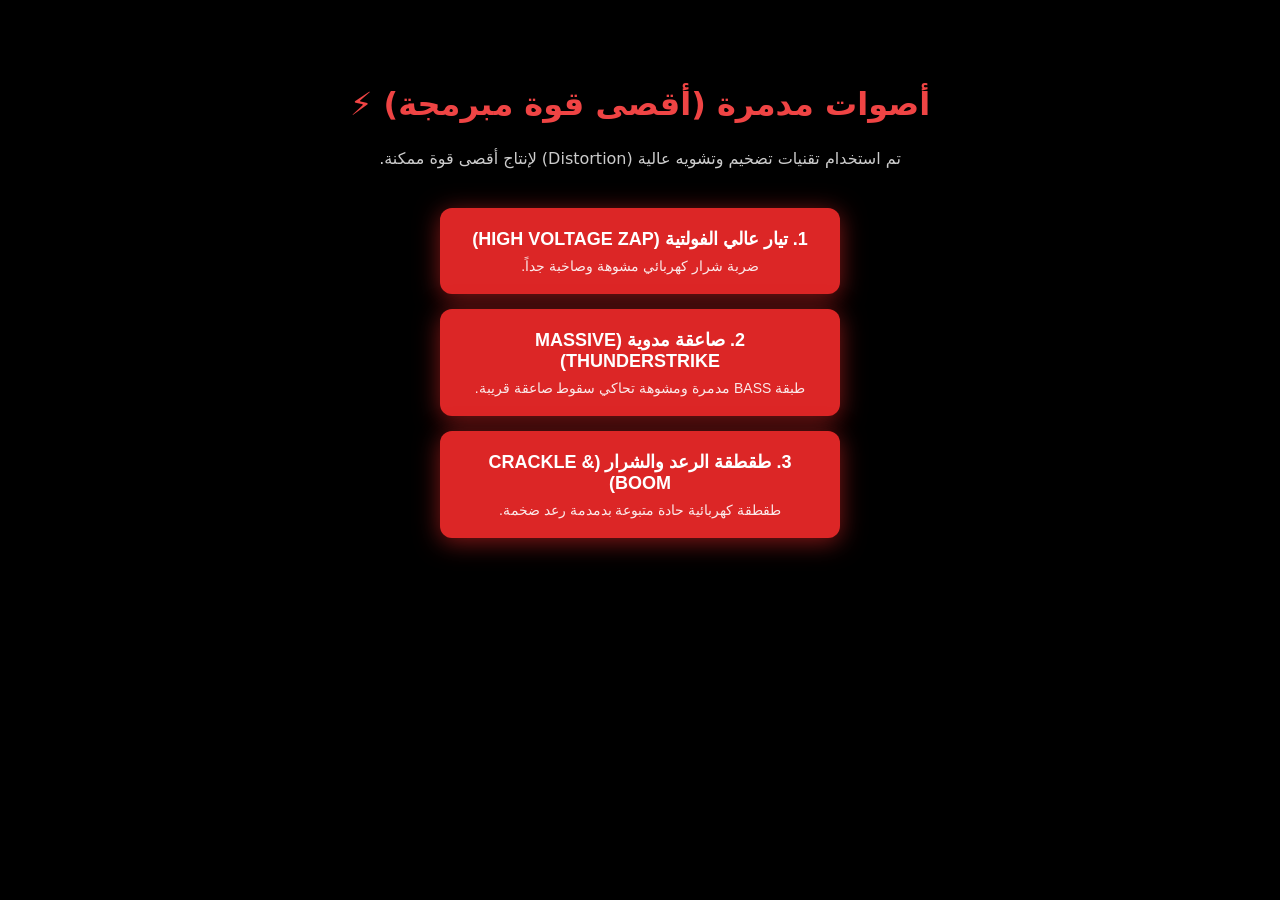
<file: sound_test.html>
<!DOCTYPE html>
<html lang="ar" dir="rtl">
<head>
  <meta charset="UTF-8">
  <title>اختبار الأصوات - المتجر</title>
  <style>
    body { font-family: system-ui, sans-serif; padding: 50px; background: #000; color: white; text-align: center; }
    .btn { display: block; width: 100%; max-width: 400px; padding: 20px; margin: 15px auto; background: #dc2626; border: none; color: white; font-size: 18px; border-radius: 12px; cursor: pointer; transition: 0.2s; box-shadow: 0 4px 25px rgba(220, 38, 38, 0.6); text-transform: uppercase; font-weight: 900;}
    .btn:hover { background: #991b1b; transform: scale(1.05); }
    .desc { font-size: 14px; opacity: 0.9; margin-top: 8px; font-weight: normal; }
    h2 { color: #ef4444; font-size: 32px; }
  </style>
</head>
<body>
  <h2>أصوات مدمرة (أقصى قوة مبرمجة) ⚡️</h2>
  <p style="margin-bottom: 40px; opacity: 0.8;">تم استخدام تقنيات تضخيم وتشويه عالية (Distortion) لإنتاج أقصى قوة ممكنة.</p>

  <button class="btn" onclick="playOverdrivenZap()">
    1. تيار عالي الفولتية (High Voltage Zap)
    <div class="desc">ضربة شرار كهربائي مشوهة وصاخبة جداً.</div>
  </button>

  <button class="btn" onclick="playCinematicExplosion()">
    2. صاعقة مدوية (Massive Thunderstrike)
    <div class="desc">طبقة Bass مدمرة ومشوهة تحاكي سقوط صاعقة قريبة.</div>
  </button>

  <button class="btn" onclick="playThunderCrack()">
    3. طقطقة الرعد والشرار (Crackle & Boom)
    <div class="desc">طقطقة كهربائية حادة متبوعة بدمدمة رعد ضخمة.</div>
  </button>

  <script>
    let ctx;
    function init() { 
      if(!ctx) ctx = new window.AudioContext(); 
      if(ctx.state==='suspended') ctx.resume(); 
    }

    function createNoise(duration) {
      if(!ctx) return null;
      const bufferSize = ctx.sampleRate * duration;
      const buffer = ctx.createBuffer(1, bufferSize, ctx.sampleRate);
      const data = buffer.getChannelData(0);
      for (let i = 0; i < bufferSize; i++) { data[i] = Math.random() * 2 - 1; }
      return buffer;
    }

    function makeDistortionCurve(amount) {
      let k = typeof amount === 'number' ? amount : 50;
      let n_samples = 44100;
      let curve = new Float32Array(n_samples);
      let deg = Math.PI / 180;
      for (let i = 0; i < n_samples; ++i ) {
        let x = i * 2 / n_samples - 1;
        curve[i] = ( 3 + k ) * x * 20 * deg / ( Math.PI + k * Math.abs(x) );
      }
      return curve;
    }

    // 1. Overdriven Zap
    window.playOverdrivenZap = function() {
      init();
      const dur = 0.4;
      
      const osc = ctx.createOscillator();
      osc.type = 'sawtooth';
      osc.frequency.setValueAtTime(800, ctx.currentTime);
      osc.frequency.exponentialRampToValueAtTime(100, ctx.currentTime + dur);
      
      const noise = ctx.createBufferSource();
      noise.buffer = createNoise(dur);
      
      const distortion = ctx.createWaveShaper();
      distortion.curve = makeDistortionCurve(800); 
      distortion.oversample = '4x';
      
      const vca = ctx.createGain();
      vca.gain.setValueAtTime(0, ctx.currentTime);
      vca.gain.linearRampToValueAtTime(1.5, ctx.currentTime + 0.01);
      vca.gain.exponentialRampToValueAtTime(0.01, ctx.currentTime + dur);
      
      osc.connect(distortion);
      noise.connect(distortion);
      distortion.connect(vca);
      vca.connect(ctx.destination);
      
      osc.start(); noise.start();
      osc.stop(ctx.currentTime + dur);
      noise.stop(ctx.currentTime + dur);
    };

    // 2. Cinematic Explosion (Massive Thunderstrike)
    window.playCinematicExplosion = function() {
      init();
      const dur = 3.0;
      
      const noise = ctx.createBufferSource();
      noise.buffer = createNoise(dur);
      
      const filter = ctx.createBiquadFilter();
      filter.type = 'lowpass';
      filter.frequency.setValueAtTime(1200, ctx.currentTime);
      filter.frequency.exponentialRampToValueAtTime(40, ctx.currentTime + dur);
      
      const sub = ctx.createOscillator();
      sub.type = 'sine';
      sub.frequency.setValueAtTime(100, ctx.currentTime);
      sub.frequency.exponentialRampToValueAtTime(20, ctx.currentTime + dur);
      
      const distortion = ctx.createWaveShaper();
      distortion.curve = makeDistortionCurve(400); 
      distortion.oversample = '4x';
      
      const vca = ctx.createGain();
      vca.gain.setValueAtTime(0, ctx.currentTime);
      vca.gain.linearRampToValueAtTime(3.0, ctx.currentTime + 0.05);
      vca.gain.exponentialRampToValueAtTime(0.01, ctx.currentTime + dur);
      
      noise.connect(filter);
      filter.connect(distortion);
      sub.connect(distortion);
      distortion.connect(vca);
      vca.connect(ctx.destination);
      
      noise.start(); sub.start();
      noise.stop(ctx.currentTime + dur);
      sub.stop(ctx.currentTime + dur);
    };

    // 3. Crackle & Boom
    window.playThunderCrack = function() {
      playOverdrivenZap();
      setTimeout(playCinematicExplosion, 80);
    };
  </script>
</body>
</html>
</file>
